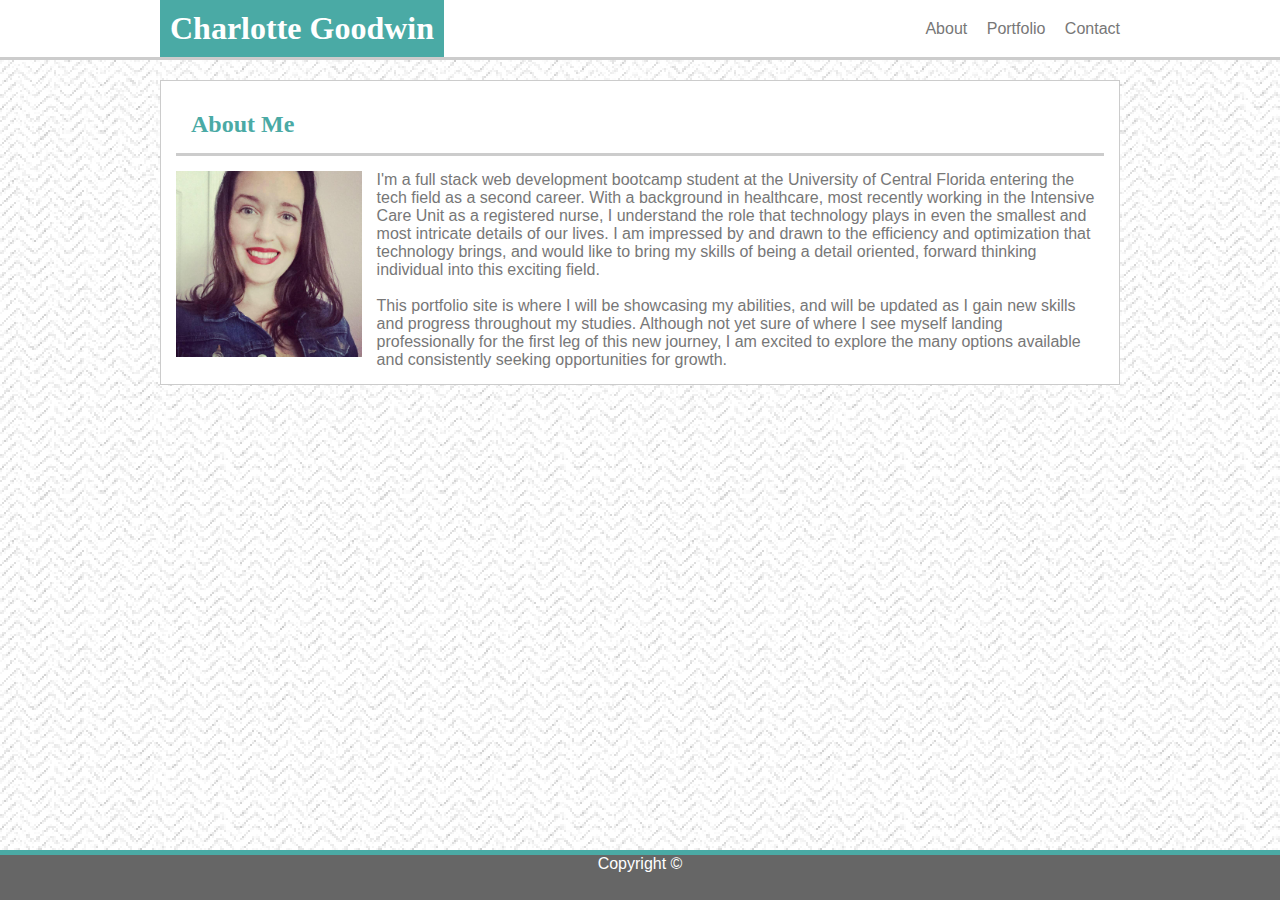
<file: index.html>
<!DOCTYPE html>
<html lang="en-us">
<head>
    <title>About Me</title>
    <meta charset="UTF-8">
    <link rel="stylesheet" type="text/css" href="assets/css/style.css">

</head>

<body background="assets/images/grilled_@2X.png">
    <div class="content">
        <header>
            <div class="headercontent">
                <h1 id="name">Charlotte Goodwin</h1>
                <nav>
                    <a id="about" href="index.html">About</a>
                    <a id="portfolio" href="portfolio.html">Portfolio</a>
                    <a id="contatct" href="contact.html">Contact</a>
                </nav>
            </div>
        </header>
        
        <section>
            <h2 id="heading">About Me</h2>
            <img src="assets/images/profile.jpg" alt="Charlotte Goodwin">
            <p>
                I'm a full stack web development bootcamp student at the University of Central Florida entering the tech field as a second career. With a background in healthcare, most recently working in the Intensive Care Unit as a registered nurse, I understand the role that technology plays in even the smallest and most intricate details of our lives. I am impressed by and drawn to the efficiency and optimization that technology brings, and would like to bring my skills of being a detail oriented, forward thinking individual into this exciting field. 
            </p>
            <br>
            <p>
                This portfolio site is where I will be showcasing my abilities, and will be updated as I gain new skills and progress throughout my studies. Although not yet sure of where I see myself landing professionally for the first leg of this new journey, I am excited to explore the many options available and consistently seeking opportunities for growth.

            </p>
        </section>
    </div>
    <footer class="footer">Copyright ©</footer>
</body> 
</html>
</file>
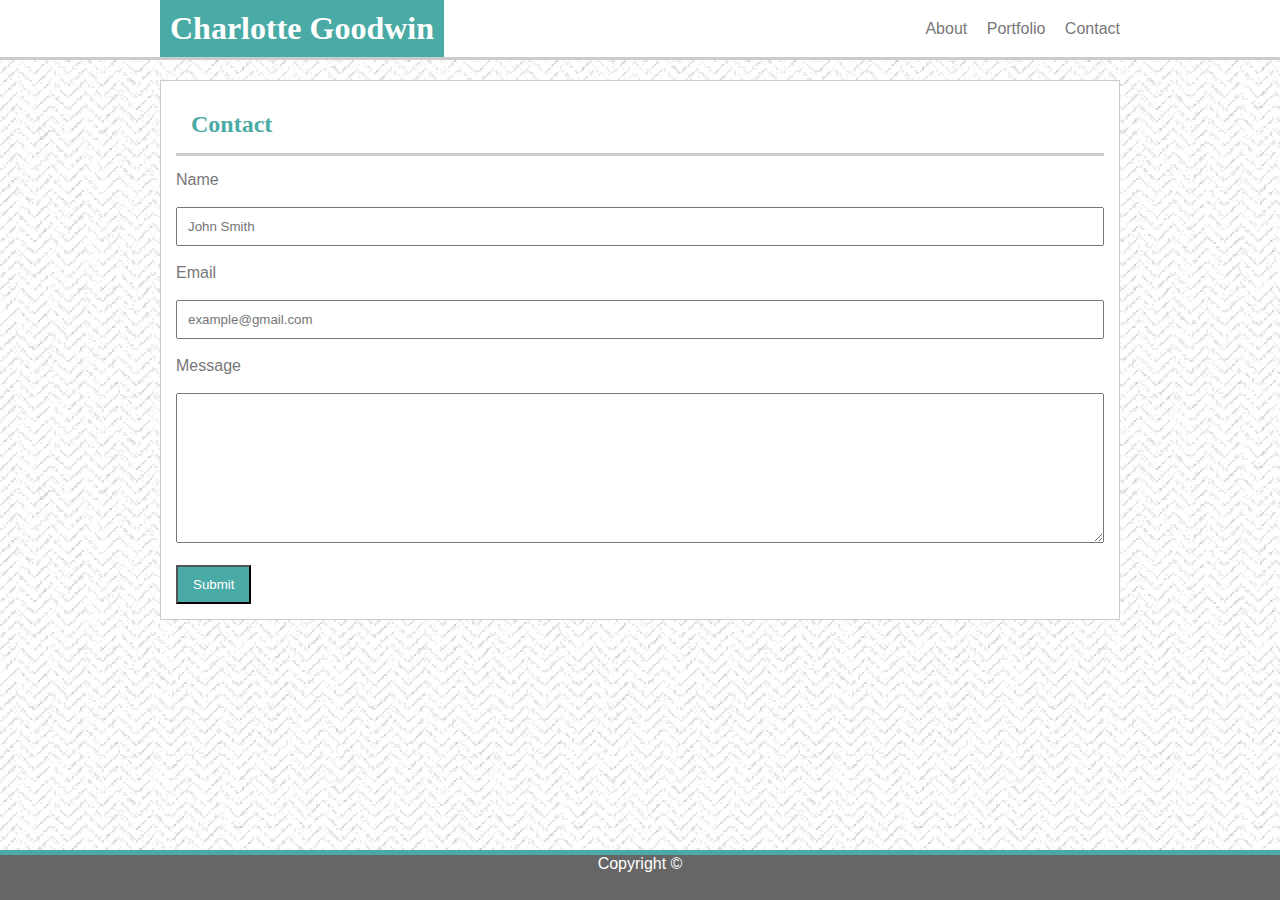
<file: contact.html>
<!DOCTYPE html>
<html lang="en-us">
<head>
    <title>Contact Info</title>
    <meta charset="UTF-8">
    <link rel="stylesheet" href="assets/css/style.css">
</head>

<body background="assets/images/grilled_@2X.png">
    <div class="content">
        <header>
            <div class="headercontent">
                <h1 id="name">Charlotte Goodwin</h1>
                <nav>
                    <a id="about" href="index.html">About</a>
                    <a id="portfolio" href="portfolio.html">Portfolio</a>
                    <a id="contatct" href="contact.html">Contact</a>
                </nav>
            </div>
        </header>

        <section>
            <h2 id="heading">Contact</h2>
            <div>
                <form>
                    Name
                    <br><br>
                    <input class="input" type="text" name="Name" placeholder="John Smith">
                    <br><br>
                    Email
                    <br><br>
                    <input class="input" type="email" name="Email" placeholder="example@gmail.com">
                    <br><br>
                    Message
                    <br><br>
                    <textarea id="message" class="input"></textarea>
                    <br><br>
                    <input id="submit" type="submit" value="Submit">

                </form> 
            </div>  
        </section>
        

    </div>
    <footer class="footer">Copyright ©</footer>
</body> 
</html>
</file>
<file: assets/css/style.css>
* {
  box-sizing: border-box;
  margin: auto;
  font-family: Arial, Helvetica, sans-serif;
  color: #777777;
  text-decoration: none;
}

#name {
  font-family: Georgia, 'Times New Roman', Times, serif;
  background-color: #4aaaa5;
  color: #ffffff;
  padding: 10px;
}

#heading {
  font-family: Georgia, 'Times New Roman', Times, serif;
}

header {
  width: 100%;
  background-color: #ffffff;
  border-bottom: solid #cccccc;
  margin-bottom: 20px; 
  overflow: auto;
}

.headercontent {
  width: 960px;
  margin: auto;
}

h1 {
  float: left;
  vertical-align: middle;
}

nav {
  float: right;
  padding-top: 20px;
}

#about {
  margin-right: 15px;
}

#portfolio {
  margin-right: 15px;
}

section {
  clear: both;
  width: 960px;
  margin: auto;
  background-color: #ffffff;
  border: solid 1px #cccccc;
  padding: 15px;
  overflow: auto;
}

h2 {
  color: #4aaaa5;
  padding: 15px;
  border-bottom: solid #cccccc;
  margin-bottom: 15px;
}

img {
  width: 20%;
  float: left;
  margin-right: 15px;

}

footer {
  background-color: #666666;
  color: #ffffff;
  text-align: center;
  vertical-align: bottom;
  border-top: #4aaaa5 5px solid;
  ;
  
}

.content {
  min-height: calc(100vh - 50px);
}
.footer {
  height: 50px;
}

.input {
  width: 100%;
  padding: 10px;

}

#message {
  height: 150px;
  box-sizing: border-box;
  

} 

#submit {
  background-color: #4aaaa5;
  color: #ffffff;
  padding: 10px 15px;
  text-decoration: none;
}

.portfolioImg {
  width: 33%;
  margin: 10px;
  height: 200px;
  float: left;
}
</file>
